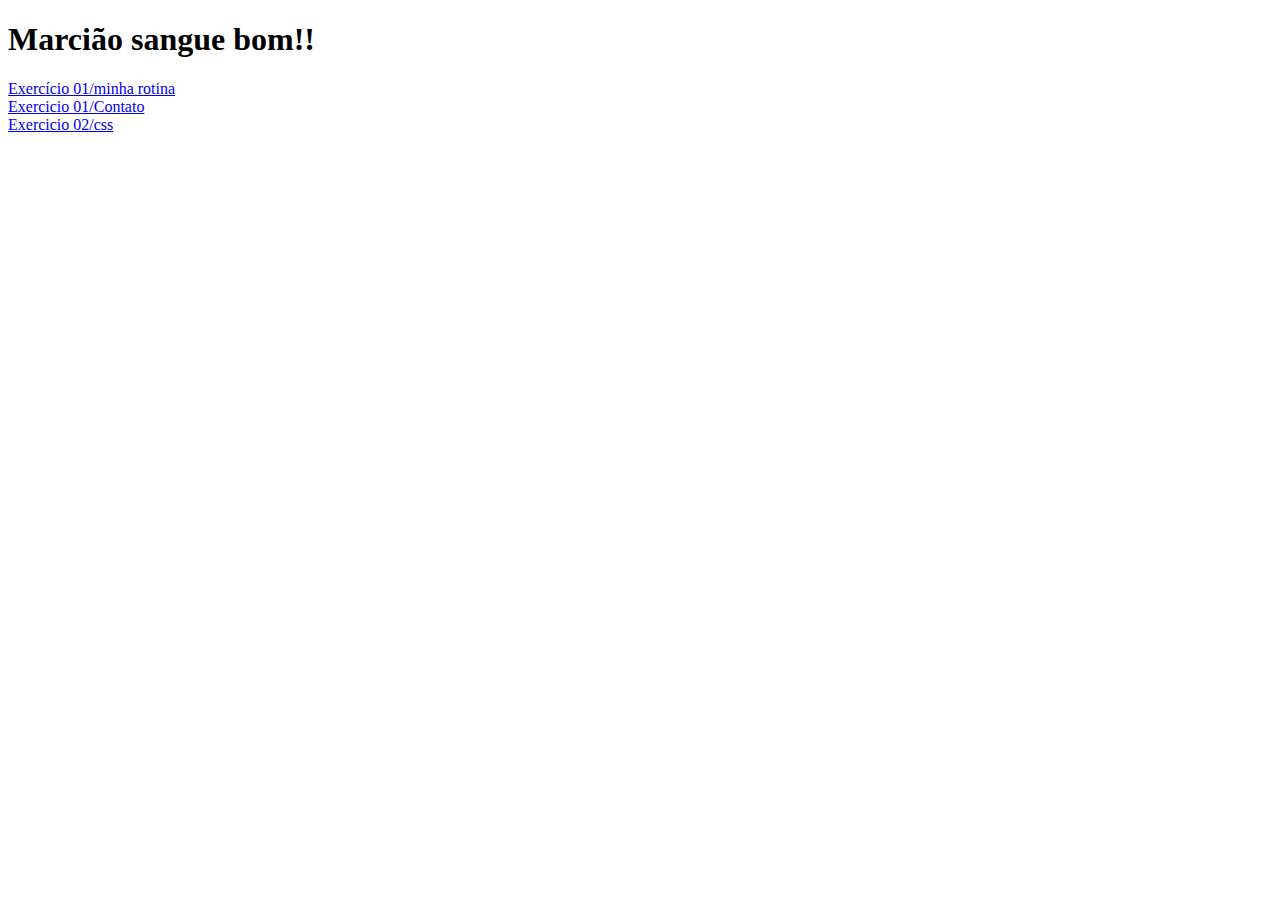
<file: index.html>
<!DOCTYPE html>
<html>
<head>
    <meta charset="UTF-8">
    <meta name="viewport" content="width=device-width, initial-scale=1.0">
    <title>Programação Web e Mobile</title>
</head>
<body>
    <h1>Marcião sangue bom!!</h1>

    <p>
        <li><a href="./Ex-01/minha-rotina.html">Exercício 01/minha rotina</a></li>
        <li><a href="./Ex-01/Contato.html">Exercicio 01/Contato</a></li>
        <li><a href="./ex-02_css/minha-rotina.html">Exercicio 02/css</a></li>
    </p>

</body>
</html>
</file>
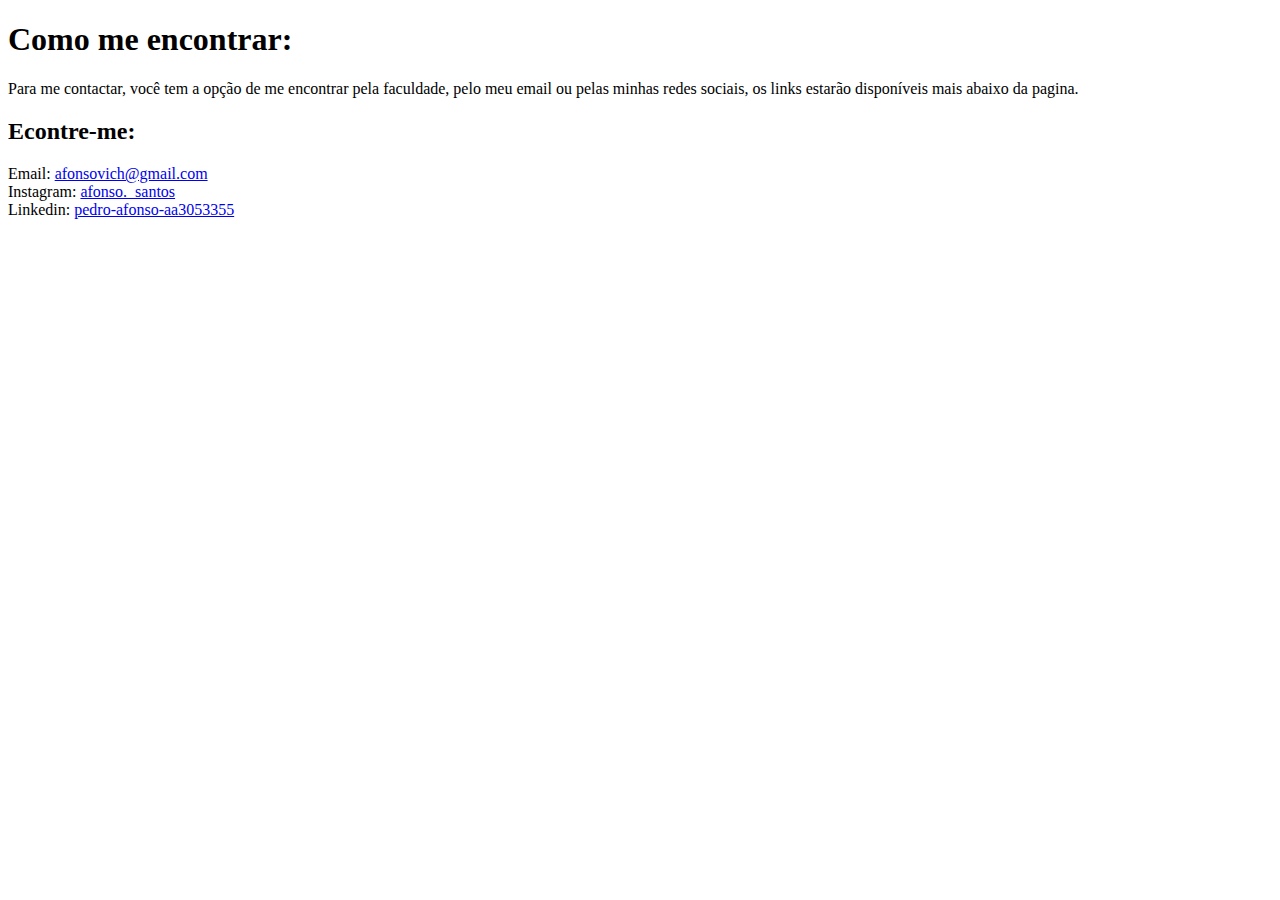
<file: Ex-01/Contato.html>
<!DOCTYPE html>
<html>
    <head>
        <meta charset="UTF-8">
        <meta name="viewport" content="width=device-width, initial-scale=1.0">
        <title>Contato</title>
    </head>
    <body>
        <h1>
            Como me encontrar:
        </h1>
        <p>
            Para me contactar, você tem a opção de me encontrar pela faculdade, pelo meu email ou pelas minhas redes sociais, os links estarão disponíveis mais abaixo da pagina. 
        </p>
        <h2>
            Econtre-me:
        </h2>
        <p>
            Email: <a href="mailto:afonsovich@gmail.com">afonsovich@gmail.com</a> <br>
            Instagram: <a href="https://www.instagram.com/afonso._santos" target="_blank">afonso._santos</a> <br>
            Linkedin: <a href="https://www.linkedin.com/in/pedro-afonso-aa3053355" target="_blank">pedro-afonso-aa3053355</a> <br>
        </p>
    </body>
</html>
</file>
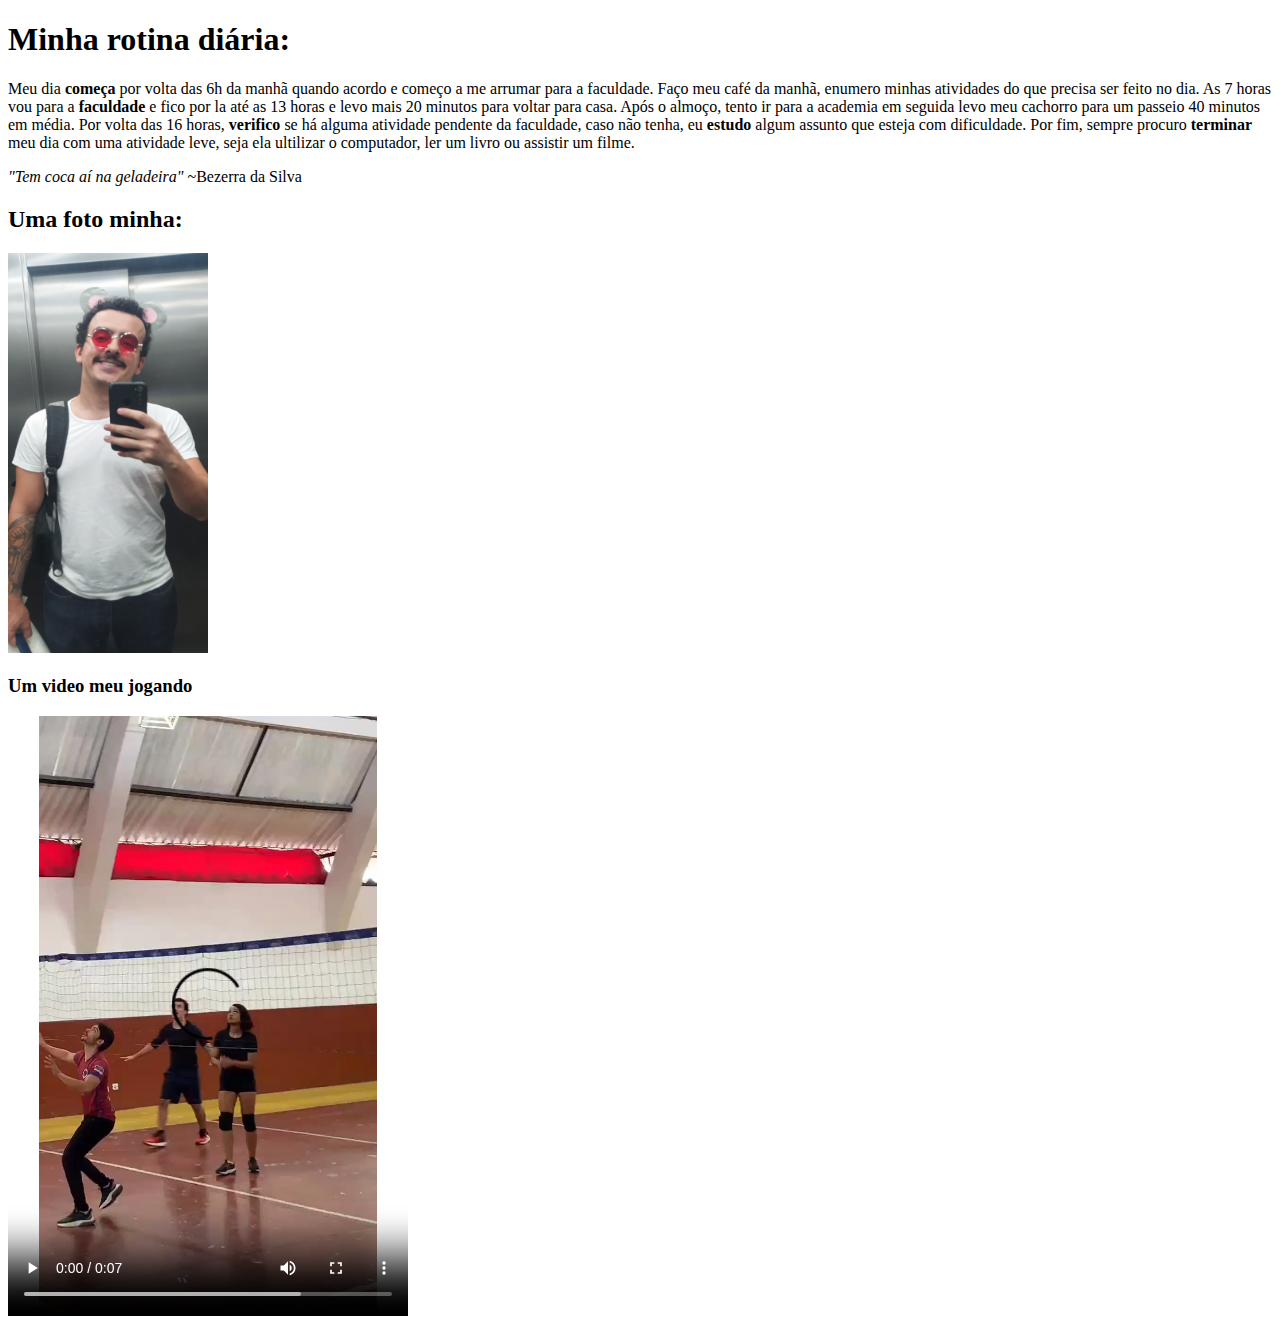
<file: Ex-01/minha-rotina.html>
<!DOCTYPE html>
<html>
    <head>
        <meta charset="UTF-8">
        <meta name="viewport" content="width=device-width, initial-scale=1.0">
        <title>Pedro Henrique Afonso</title>
    </head>
    <body>
        <h1>
            Minha rotina diária:
        </h1>
        <p>
            Meu dia <b>começa</b> por volta das 6h da manhã quando acordo e começo a me arrumar para a faculdade. Faço meu café da manhã, enumero minhas atividades do que precisa ser feito no dia.
            As 7 horas vou para a <b>faculdade</b> e fico por la até as 13 horas e levo mais 20 minutos para voltar para casa. Após o almoço, tento ir para a academia em seguida levo meu cachorro para um passeio 
            40 minutos em média. Por volta das 16 horas, <b>verifico</b> se há alguma atividade pendente da faculdade, caso não tenha, eu <b>estudo</b> algum assunto que esteja com dificuldade.
            Por fim, sempre procuro <b> terminar </b>meu dia com uma atividade leve, seja ela ultilizar o computador, ler um livro ou assistir um filme.
        </p>
        <p>
            <i>"Tem coca aí na geladeira"</i> ~Bezerra da Silva
        </p>

        <h2>
            Uma foto minha:
        </h2>
        <img src="Minha.foto.jpeg" width="200" height="400">
        <br>
        <h3>
            Um video meu jogando
        </h3>    
        <video src="VideoVolei.mp4" width="400" height="600" controls></video>
    </body>
</html>
</file>
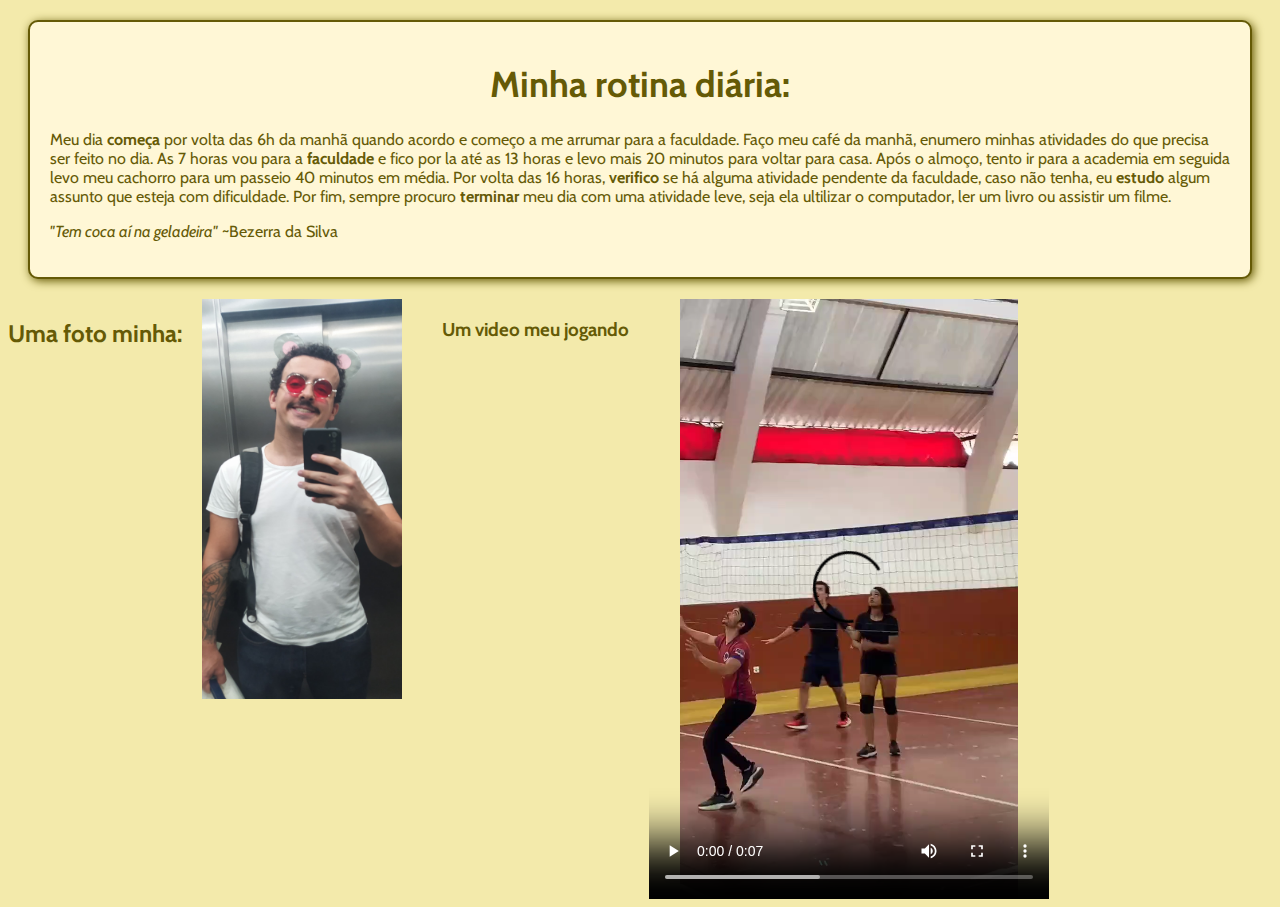
<file: ex-02_css/minha-rotina.html>
<!DOCTYPE html>
<html>
    <head>
        <meta charset="UTF-8">
        <meta name="viewport" content="width=device-width, initial-scale=1.0">
        <link rel="stylesheet" href="style.css">
        <title>Pedro Henrique Afonso</title>
    </head>
    <body>
        <div class="intro">
            <h1>
                Minha rotina diária:
            </h1>
            <p>
                Meu dia <b>começa</b> por volta das 6h da manhã quando acordo e começo a me arrumar para a faculdade. Faço meu café da manhã, enumero minhas atividades do que precisa ser feito no dia.
                As 7 horas vou para a <b>faculdade</b> e fico por la até as 13 horas e levo mais 20 minutos para voltar para casa. Após o almoço, tento ir para a academia em seguida levo meu cachorro para um passeio 
                40 minutos em média. Por volta das 16 horas, <b>verifico</b> se há alguma atividade pendente da faculdade, caso não tenha, eu <b>estudo</b> algum assunto que esteja com dificuldade.
                Por fim, sempre procuro <b> terminar </b>meu dia com uma atividade leve, seja ela ultilizar o computador, ler um livro ou assistir um filme.
            </p>
            <p>
                <i>"Tem coca aí na geladeira"</i> ~Bezerra da Silva
            </p>
        </div>

        <div class="midia">
            <h2>
                Uma foto minha:
            </h2>
            <img src="Minha.foto.jpeg" width="200" height="400">
            <br>
            <h3>
                Um video meu jogando
            </h3>    
            <video src="VideoVolei.mp4" width="400" height="600" controls></video>
        </div>
    </body>
</html>
</file>
<file: ex-02_css/style.css>
@import url('https://fonts.googleapis.com/css2?family=Cabin:ital,wght@0,400..700;1,400..700&display=swap');

body{
    background-color:#f3eaab;
    color: #655a06;
    font-family: "Cabin", sans-serif;
    font-weight: 400;
}
h1{
    text-align: center;
    font-size: 36px;
    margin-top: 20px;
}
.intro{
    border: 2px solid #655a06;
    padding:20px;
    margin: 20px;
    background-color:#fff7d6;
    border-radius:10px;
    box-shadow: 2px 2px 10px;
}
.midia{
    display:flex;
    align-items:felx-start;
    gap:20px;
    width:90%;
}
.midia img.foto{
    border:3px solid #655a06;
    width:25%;
    height:auto;
    border-radius:10px;
    padding:5px;
}
.midia video.video{
    border:3px solid #655a06;
    width:75%;
    height:auto;
    border-radius:10px;
    padding:5px;
}
</file>
